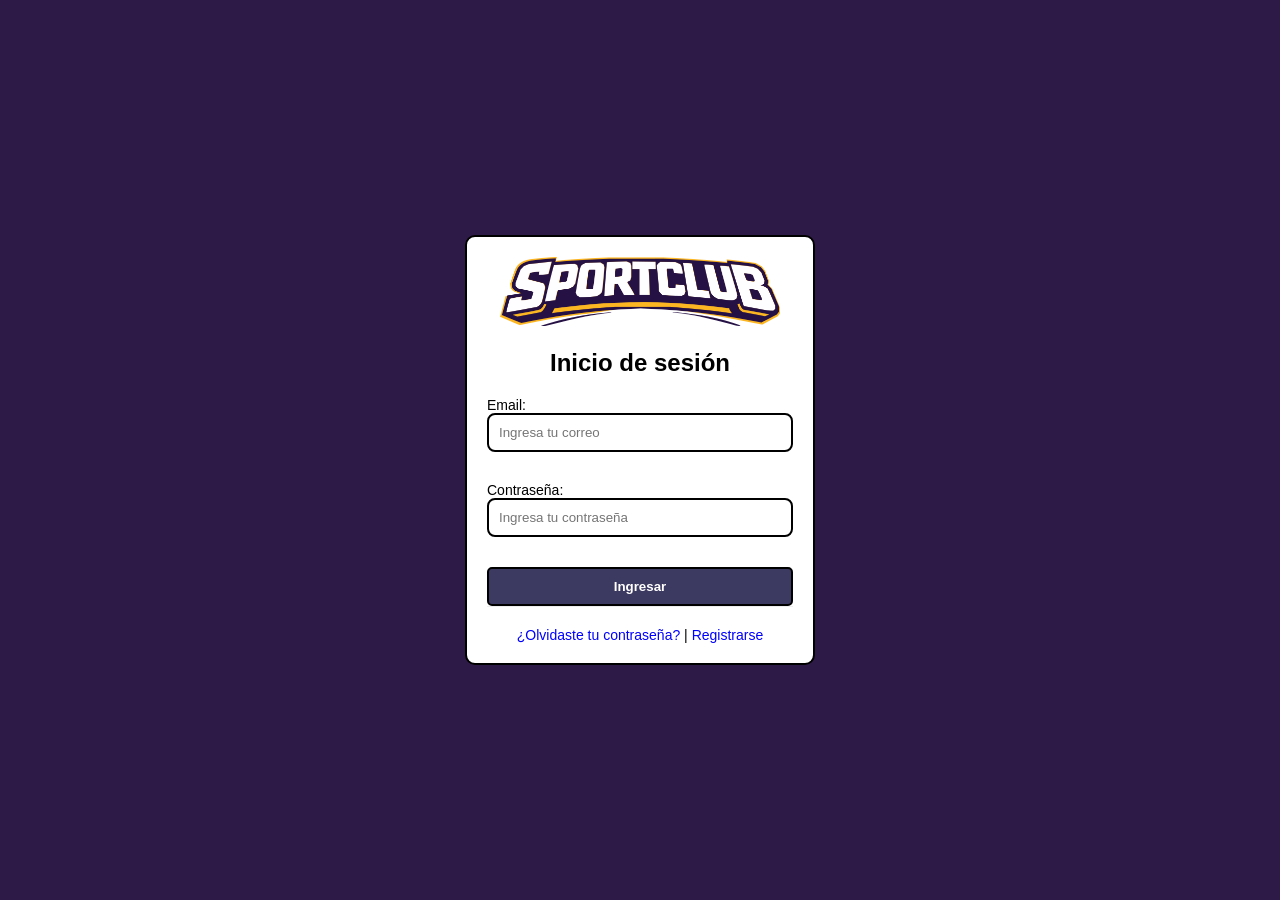
<file: index.html>
<!DOCTYPE html>
<html lang="es">
<head>
    <meta charset="UTF-8">
    <title>Inicio de sesión</title>
    <link rel="stylesheet" href="style.css">
</head>
<body>

    <div class="contenedor">
        
        <div class="espacio-logo">
            <img src="imagenes/logo.png" alt="Logo" width="280">
        </div>

        <h1>Inicio de sesión</h1>
        
        <form>
            <div class="grupo">
                <label>Email:</label>
                <input type="text" id="rol-input" placeholder="Ingresa tu correo" required>
            </div>

            <div class="grupo">
                <label>Contraseña:</label>
                <input type="password" placeholder="Ingresa tu contraseña">
            </div>

            <button type="button" class="boton-ingresar" 
                onclick="location.href=document.getElementById('rol-input').value + '.html'">
                Ingresar
            </button>
        </form>

        <hr>

        <div class="pie-pagina">
            <a href="recuperación.html">¿Olvidaste tu contraseña?</a> | 
            <a href="registro.html">Registrarse</a>
        </div>

    </div>



    
</body>
</html>
</file>
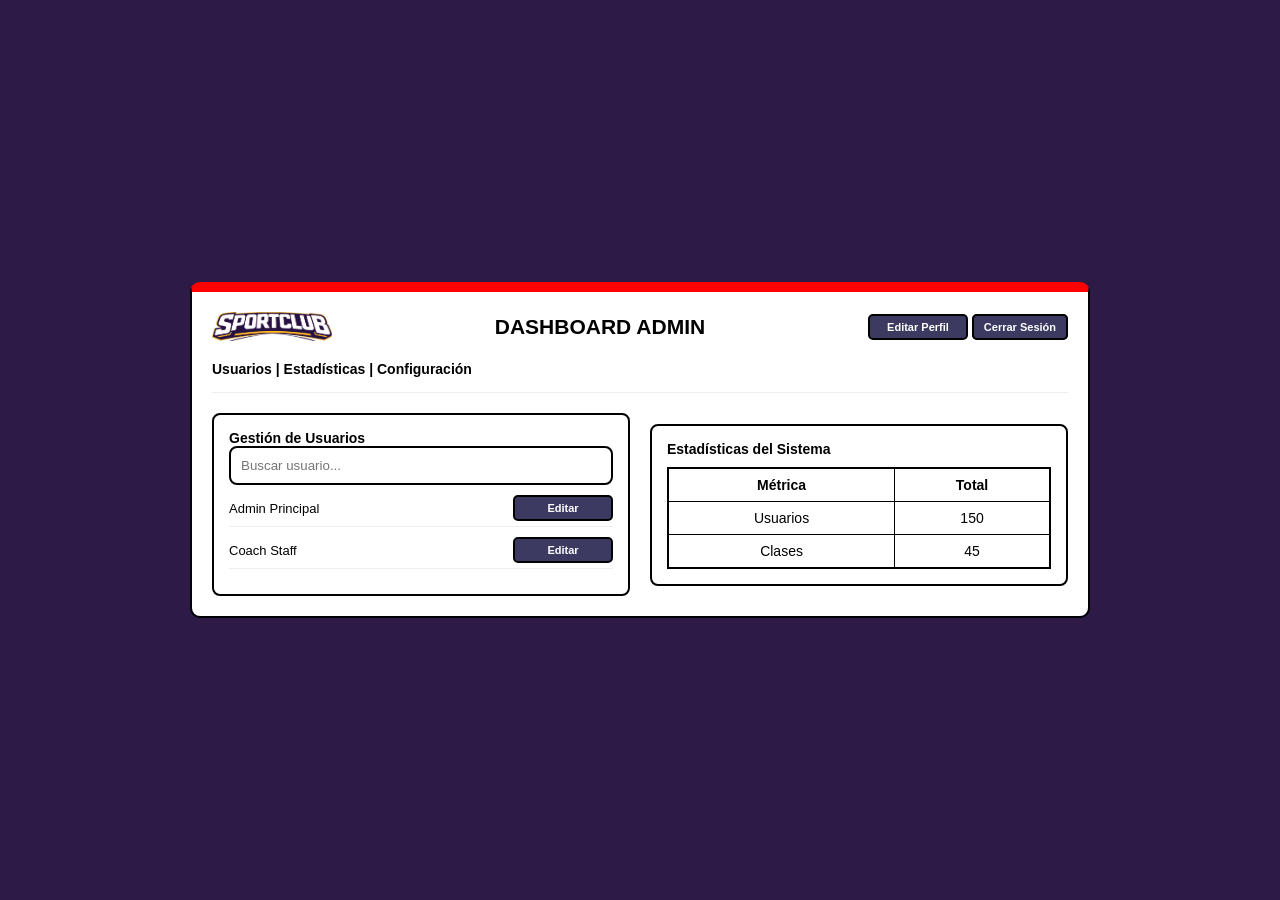
<file: admin.html>
<!DOCTYPE html>
<html lang="es">
<head>
    <meta charset="UTF-8">
    <title>SportClub - Admin</title>
    <link rel="stylesheet" href="style.css">
</head>
<body>
    <div class="contenedor contenedor-ancho borde-rojo">
        <div class="header-dash">
            <img src="imagenes/logo.png" alt="Logo" width="120">
            <h2>DASHBOARD ADMIN</h2>
            <div>
                <button class="boton-ingresar btn-mini">Editar Perfil</button>
                <a href="index.html" class="boton-ingresar btn-mini">Cerrar Sesión</a>
            </div>
        </div>
        <div style="font-weight: bold; margin-bottom: 15px;">Usuarios | Estadísticas | Configuración</div>
        <hr style="margin-bottom: 20px; border: 0; border-top: 1px solid #eee;">

        <div class="fila">
            <div class="columna">
                <h4>Gestión de Usuarios</h4>
                <input type="text" placeholder="Buscar usuario...">
                <div class="item-alineado">
                    <span>Admin Principal</span>
                    <button class="boton-ingresar btn-mini">Editar</button>
                </div>
                <div class="item-alineado">
                    <span>Coach Staff</span>
                    <button class="boton-ingresar btn-mini">Editar</button>
                </div>
            </div>
            <div class="columna">
                <h4>Estadísticas del Sistema</h4>
                <table>
                    <tr><th>Métrica</th><th>Total</th></tr>
                    <tr><td>Usuarios</td><td>150</td></tr>
                    <tr><td>Clases</td><td>45</td></tr>
                </table>
            </div>
        </div>
    </div>

    
</body>
</html>
</file>
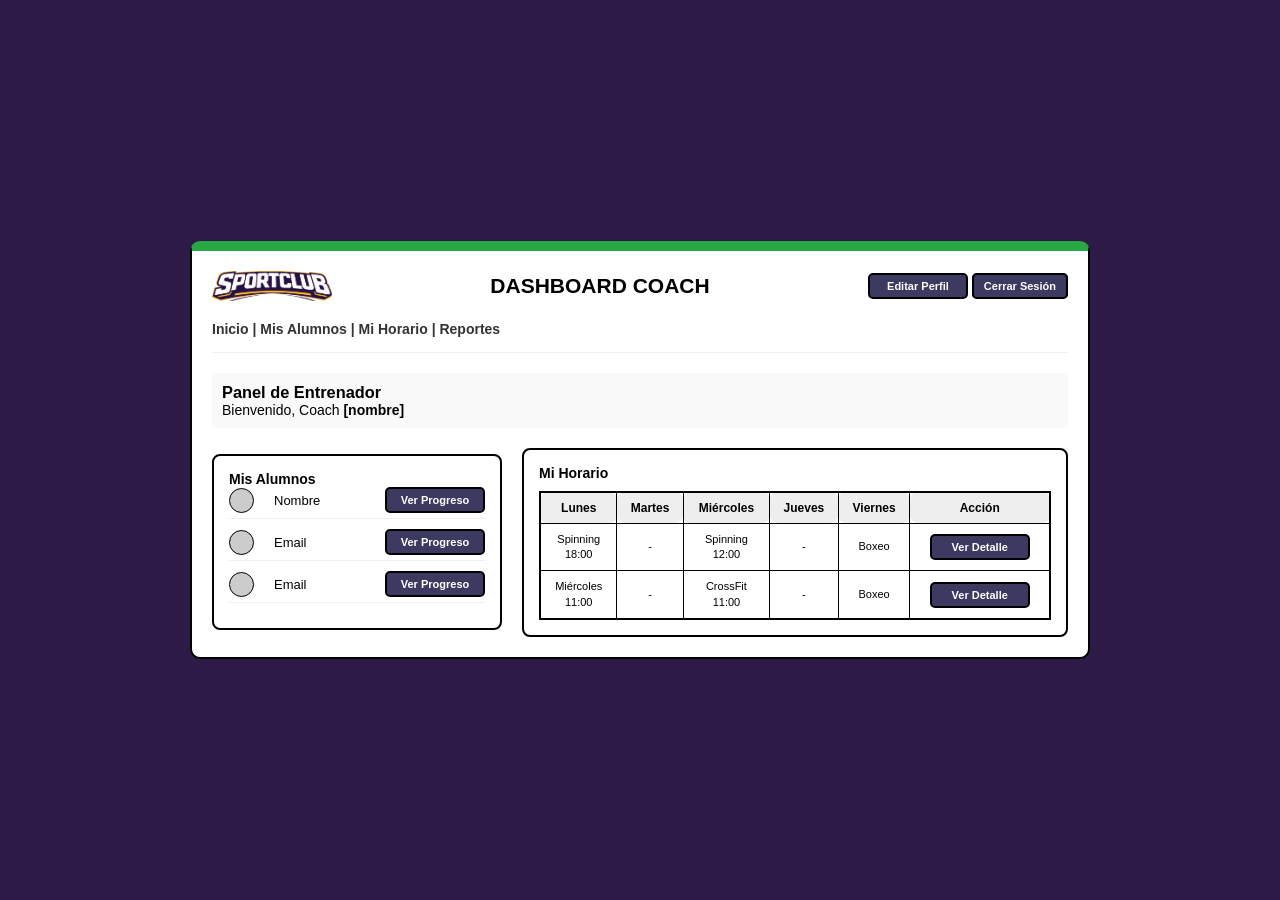
<file: coach.html>
<!DOCTYPE html>
<html lang="es">
<head>
    <meta charset="UTF-8">
    <title>SportClub - Coach</title>
    <link rel="stylesheet" href="style.css">
</head>
<body>
    <div class="contenedor contenedor-ancho borde-verde">
        <div class="header-dash">
            <img src="imagenes/logo.png" alt="Logo" width="120">
            <h2>DASHBOARD COACH</h2>
            <div>
                <button class="boton-ingresar btn-mini">Editar Perfil</button>
                <a href="index.html" class="boton-ingresar btn-mini">Cerrar Sesión</a>
            </div>
        </div>

        <div class="navegacion-links">
            Inicio | Mis Alumnos | Mi Horario | Reportes
        </div>
        
        <hr>

        <div class="panel-titulo">
            <h3>Panel de Entrenador</h3>
            <p>Bienvenido, Coach <strong>[nombre]</strong></p>
        </div>

        <div class="fila">
            <div class="columna">
                <h4>Mis Alumnos</h4>
                <div class="item-alineado">
                    <div class="user-info">
                        <div class="avatar-mini"></div>
                        <span>Nombre</span>
                    </div>
                    <button class="boton-ingresar btn-mini">Ver Progreso</button>
                </div>
                <div class="item-alineado">
                    <div class="user-info">
                        <div class="avatar-mini"></div>
                        <span>Email</span>
                    </div>
                    <button class="boton-ingresar btn-mini">Ver Progreso</button>
                </div>
                <div class="item-alineado">
                    <div class="user-info">
                        <div class="avatar-mini"></div>
                        <span>Email</span>
                    </div>
                    <button class="boton-ingresar btn-mini">Ver Progreso</button>
                </div>
            </div>

            <div class="columna flex-2">
                <h4>Mi Horario</h4>
                <table class="tabla-horario">
                    <thead>
                        <tr>
                            <th>Lunes</th>
                            <th>Martes</th>
                            <th>Miércoles</th>
                            <th>Jueves</th>
                            <th>Viernes</th>
                            <th>Acción</th>
                        </tr>
                    </thead>
                    <tbody>
                        <tr>
                            <td>Spinning<br>18:00</td>
                            <td>-</td>
                            <td>Spinning<br>12:00</td>
                            <td>-</td>
                            <td>Boxeo</td>
                            <td><button class="boton-ingresar btn-mini">Ver Detalle</button></td>
                        </tr>
                        <tr>
                            <td>Miércoles<br>11:00</td>
                            <td>-</td>
                            <td>CrossFit<br>11:00</td>
                            <td>-</td>
                            <td>Boxeo</td>
                            <td><button class="boton-ingresar btn-mini">Ver Detalle</button></td>
                        </tr>
                    </tbody>
                </table>
            </div>
        </div>
    </div>
    
</body>
</html>
</file>
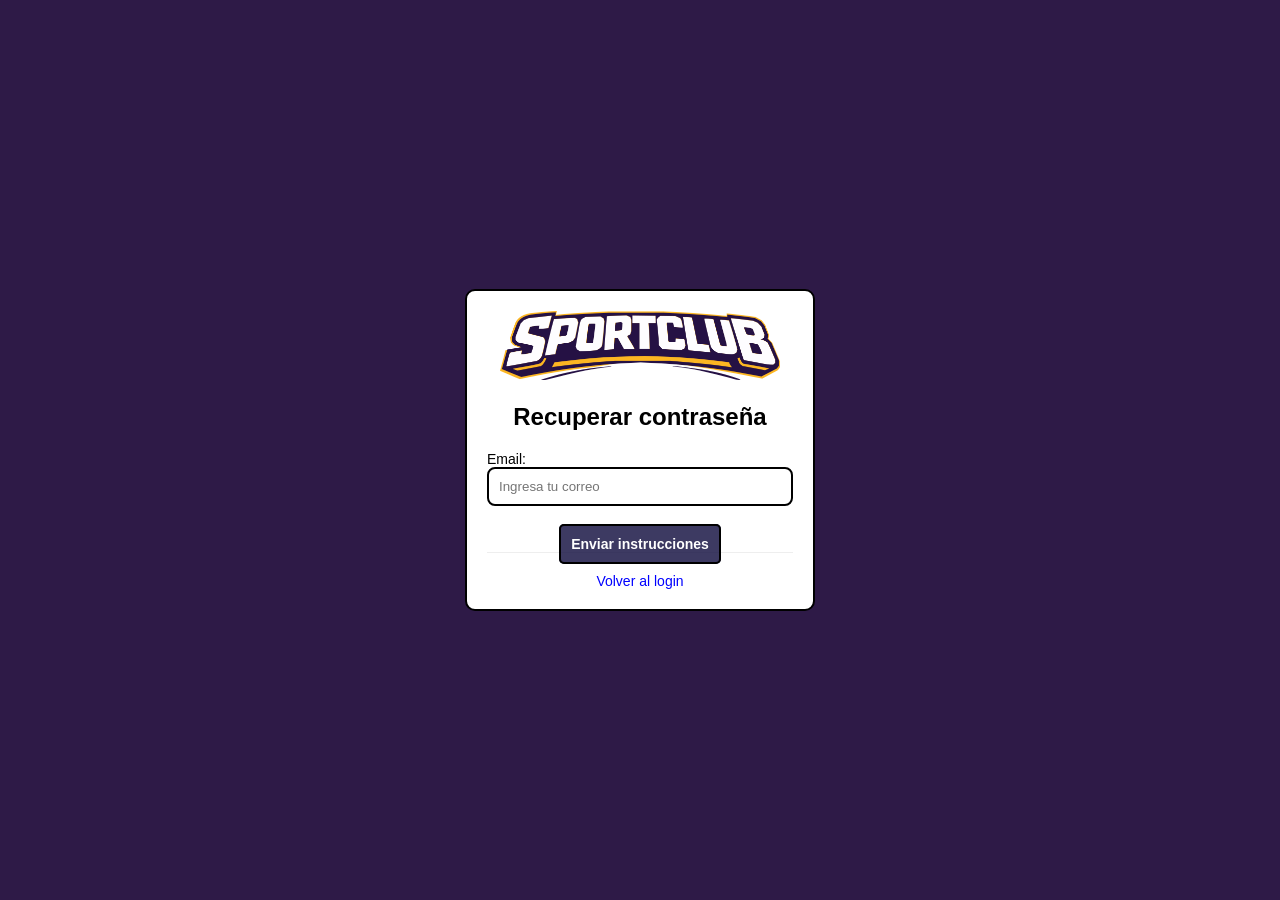
<file: recuperación.html>
<!DOCTYPE html>
<html lang="es">
<head>
<meta charset="UTF-8">
<title>Recuperar contraseña</title>
<link rel="stylesheet" href="style.css">
</head>

<body>

<div class="contenedor">

    <div class="espacio-logo">
        <img src="imagenes/logo.png" alt="Logo" width="280">
    </div>

    <h1>Recuperar contraseña</h1>

    <div class="grupo">
        <label>Email:</label>
        <input type="email" placeholder="Ingresa tu correo" required>
    </div>

    <input type="checkbox" id="enviado">

    <label for="enviado" class="boton-ingresar">
        Enviar instrucciones
    </label>

    <p class="mensaje">
        Se ha enviado un correo de recuperación.
    </p>

    <hr>

    <div class="pie-pagina">
        <a href="index.html">Volver al login</a>
    </div>

</div>


</body>
</html>
</file>
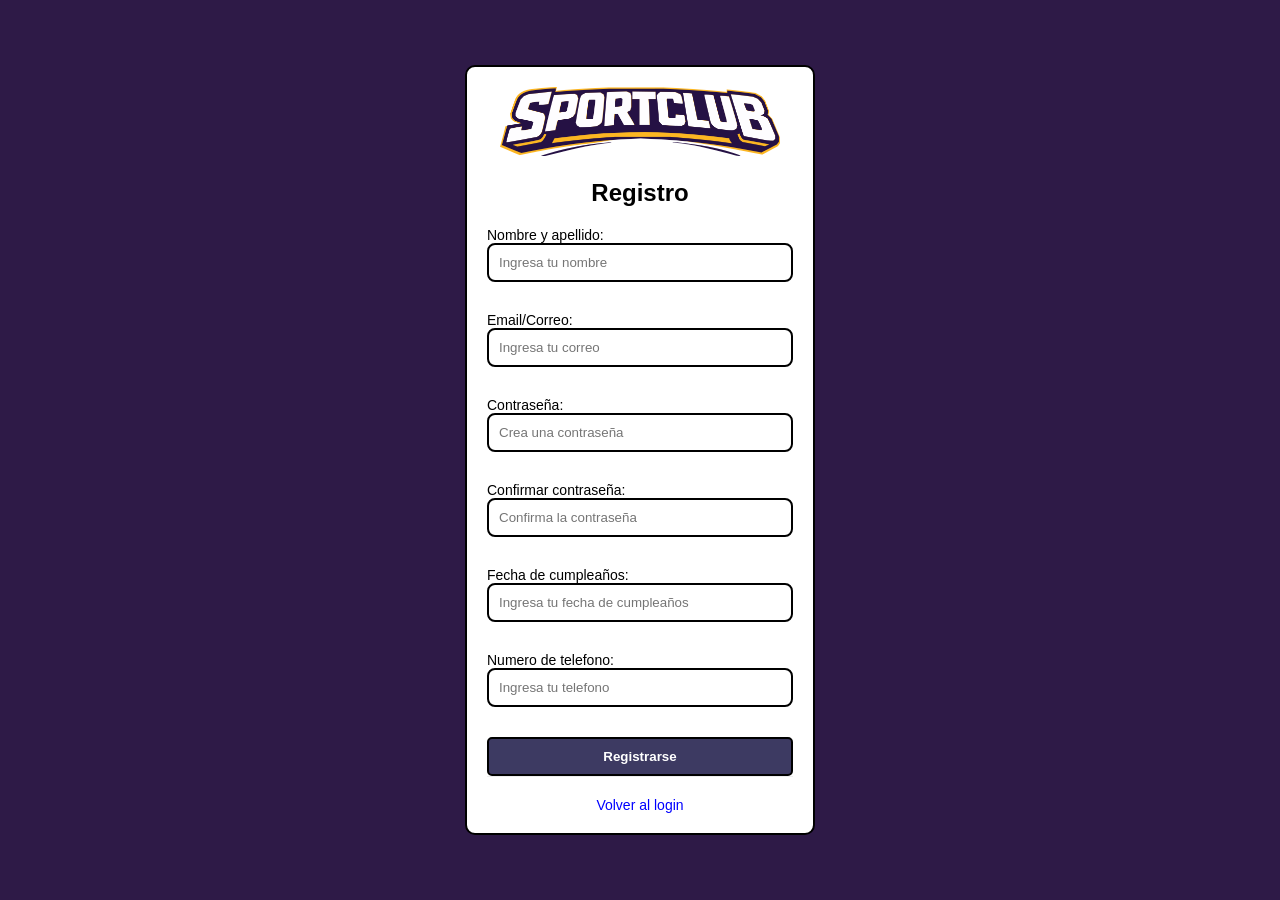
<file: registro.html>
<!DOCTYPE html>
<html lang="es">
<head>
    <meta charset="UTF-8">
    <title>Registro de usuario</title>
    <link rel="stylesheet" href="style.css">
</head>
<body>

    <div class="contenedor">

        <div class="espacio-logo">
            <img src="imagenes/logo.png" alt="Logo" width="280">
        </div>

        <h1>Registro</h1>

        <form>
            <div class="grupo">
                <label>Nombre y apellido:</label>
                <input type="text" placeholder="Ingresa tu nombre">
            </div>

            <div class="grupo">
                <label>Email/Correo:</label>
                <input type="email" placeholder="Ingresa tu correo">
            </div>

            <div class="grupo">
                <label>Contraseña:</label>
                <input type="password" placeholder="Crea una contraseña">
            </div>
            <div class="grupo">
                <label>Confirmar contraseña:</label>
                <input type="password" placeholder="Confirma la contraseña">
            </div>
            <div class="grupo">
                <label>Fecha de cumpleaños:</label>
                <input type="number" placeholder="Ingresa tu fecha de cumpleaños">
            </div>
            <div class="grupo">
                <label>Numero de telefono:</label>
                <input type="number" placeholder="Ingresa tu telefono">
            </div>
            <button type="submit" class="boton-ingresar">
                Registrarse
            </button>
        </form>

        <hr>

        <div class="pie-pagina">
            <a href="index.html">Volver al login</a>
        </div>

    </div>

    
</body>
</html>
</file>
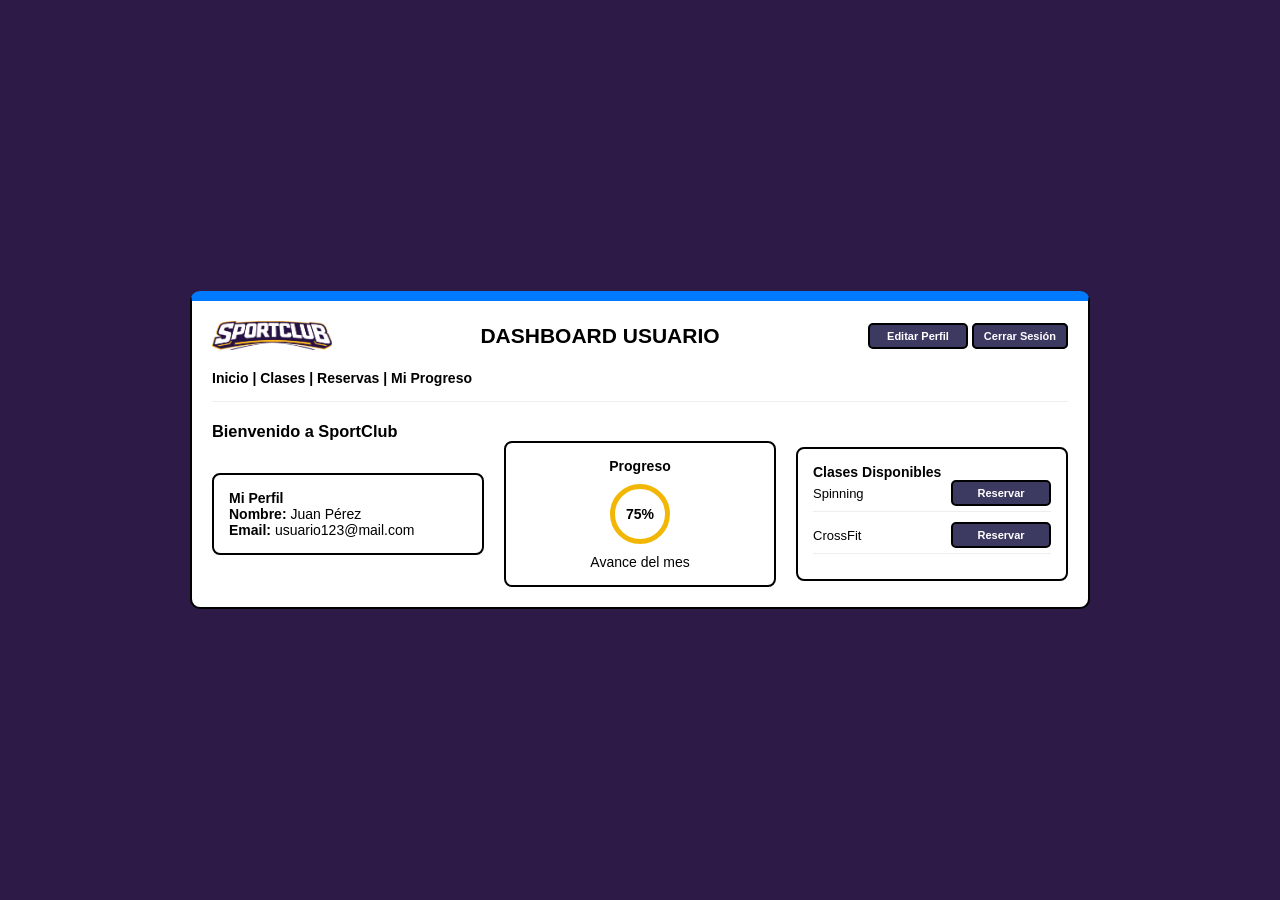
<file: usuario.html>
<!DOCTYPE html>
<html lang="es">
<head>
    <meta charset="UTF-8">
    <title>SportClub - Usuario</title>
    <link rel="stylesheet" href="style.css">
</head>
<body>
    <div class="contenedor contenedor-ancho borde-azul">
        <div class="header-dash">
            <img src="imagenes/logo.png" alt="Logo" width="120">
            <h2>DASHBOARD USUARIO</h2>
            <div>
                <button class="boton-ingresar btn-mini">Editar Perfil</button>
                <a href="index.html" class="boton-ingresar btn-mini">Cerrar Sesión</a>
            </div>
        </div>
        <div style="font-weight: bold; margin-bottom: 15px;">Inicio | Clases | Reservas | Mi Progreso</div>
        <hr style="margin-bottom: 20px; border: 0; border-top: 1px solid #eee;">
        
        <h3>Bienvenido a SportClub</h3>
        <div class="fila">
            <div class="columna">
                <h4>Mi Perfil</h4>
                <p><strong>Nombre:</strong> Juan Pérez</p>
                <p><strong>Email:</strong> usuario123@mail.com</p>
            </div>
            <div class="columna" style="text-align: center;">
                <h4>Progreso</h4>
                <div class="progreso-circulo">75%</div>
                <p>Avance del mes</p>
            </div>
            <div class="columna">
                <h4>Clases Disponibles</h4>
                <div class="item-alineado">
                    <span>Spinning</span>
                    <button class="boton-ingresar btn-mini">Reservar</button>
                </div>
                <div class="item-alineado">
                    <span>CrossFit</span>
                    <button class="boton-ingresar btn-mini">Reservar</button>
                </div>
            </div>
        </div>
    </div>
    
</body>
</html>
</file>
<file: style.css>
*{margin:0;padding:0;box-sizing:border-box;}

body{
    background:#2E1A47;
    display:flex;
    justify-content:center;
    align-items:center;
    height:100vh;
    font:14px Arial,sans-serif;
}

.contenedor{
    background:#fff;
    width:350px;
    padding:20px;
    border:2px solid #000;
    border-radius:10px;
    text-align:center;
}

.contenedor-ancho,.grupo{text-align:left;}
.contenedor-ancho{width:100%;max-width:900px;}

.header-dash,.fila,.item-alineado,.user-info{
    display:flex;
    align-items:center;
    gap:20px;
}

.header-dash{justify-content:space-between;margin-bottom:20px;}
.item-alineado{
    justify-content:space-between;
    margin-bottom:10px;
    border-bottom:1px solid #eee;
    padding-bottom:5px;
}
.item-alineado span{font-size:13px;}

.borde-azul{border-top:10px solid #007BFF;}
.borde-rojo{border-top:10px solid #FF0000;}
.borde-verde{border-top:10px solid #28A745;}

input,.boton-ingresar,.columna,table,th,td{
    border:2px solid #000;
    border-radius:8px;
}

input{width:100%;padding:10px;margin-bottom:10px;}

.boton-ingresar{
    width:100%;
    padding:10px;
    background:#120e3fd0;
    color:#fff;
    font-weight:bold;
    cursor:pointer;
    text-decoration:none;
    border-radius:5px;
}

.btn-mini{width:auto;min-width:100px;padding:5px 10px;font-size:11px;}

.espacio-logo,h1,.grupo,hr{margin-bottom:20px;}
h1{font-size:24px;}

.columna{flex:1;padding:15px;}
.flex-2{flex:2;}

hr{border:0;border-top:1px solid #eee;}

.pie-pagina a{text-decoration:none;color:blue;}

table{width:100%;border-collapse:collapse;margin-top:10px;}
th,td{padding:8px;text-align:center;border:1px solid #000;}

.tabla-horario th{background:#eee;font-size:12px;}
.tabla-horario td{font-size:11px;line-height:1.4;}

.progreso-circulo{
    width:60px;
    height:60px;
    border:5px solid #F2B705;
    border-radius:50%;
    display:flex;
    align-items:center;
    justify-content:center;
    margin:10px auto;
    font-weight:bold;
}

#enviado,.mensaje{display:none;}
.mensaje{margin-top:15px;color:green;font-weight:bold;}
#enviado:checked~.mensaje{display:block;}

.navegacion-links{font-weight:bold;margin-bottom:15px;color:#333;}

.panel-titulo{
    background:#f9f9f9;
    padding:10px;
    border-radius:5px;
    margin-bottom:20px;
}

.avatar-mini{
    width:25px;
    height:25px;
    background:#ccc;
    border-radius:50%;
    border:1px solid #000;
}
</file>
